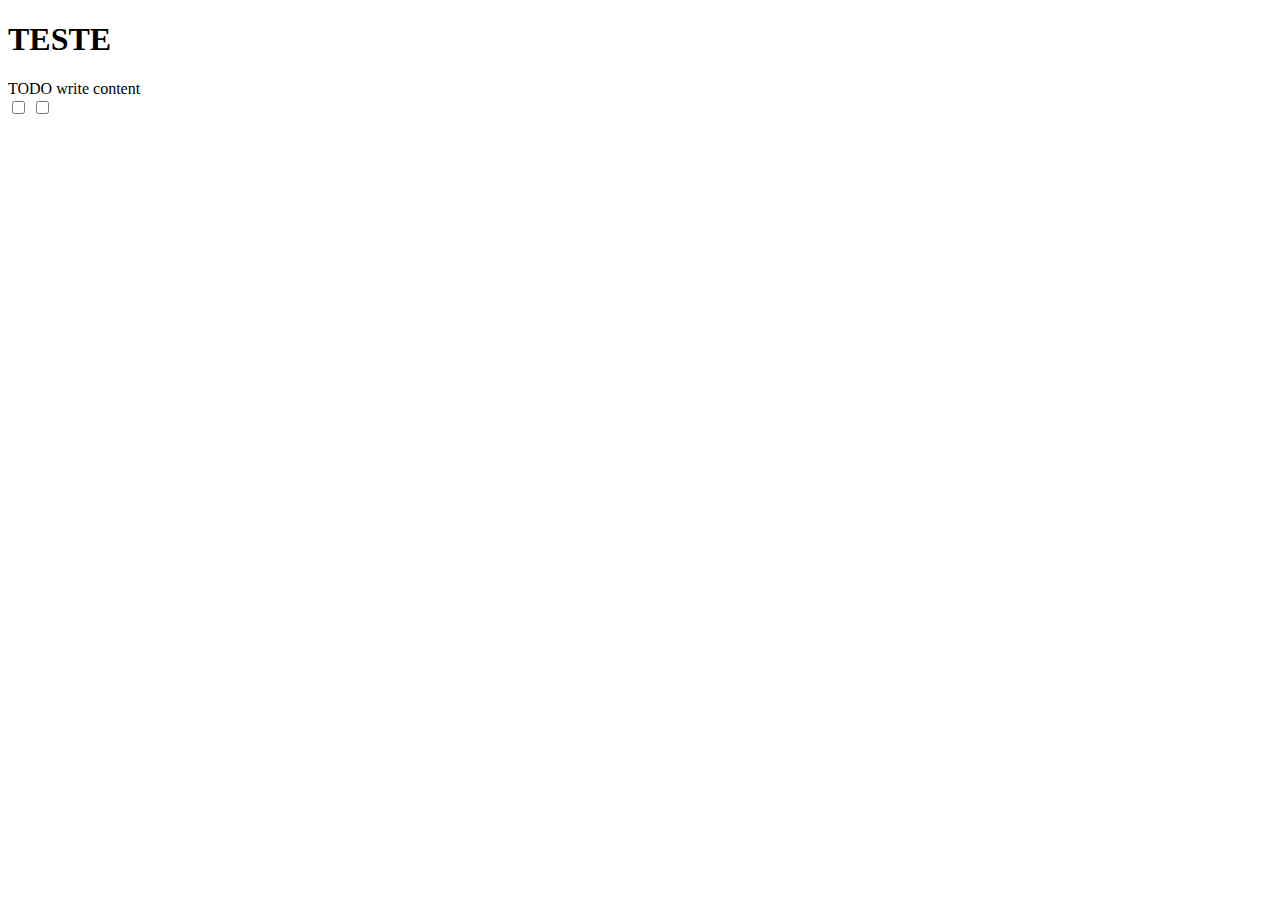
<file: newhtml.html>
<!DOCTYPE html>
<!--
To change this license header, choose License Headers in Project Properties.
To change this template file, choose Tools | Templates
and open the template in the editor.
-->
<html>
    <head>
        <title>TODO supply a title</title>
        <meta charset="UTF-8">
        <meta name="viewport" content="width=device-width, initial-scale=1.0">
        <style>
            @media (max-width:760px){
                body{
                    background-color: #1b6d85;
                }
            }
        </style>
    </head>
    <body>
		<h1> TESTE </h1>
        <div>TODO write content
            <form action="">
                <input type="checkbox" name="sexo" id="1">
                <input type="checkbox" name="sexo" id="2">
            </form>
        </div>
    </body>
</html>
</file>
